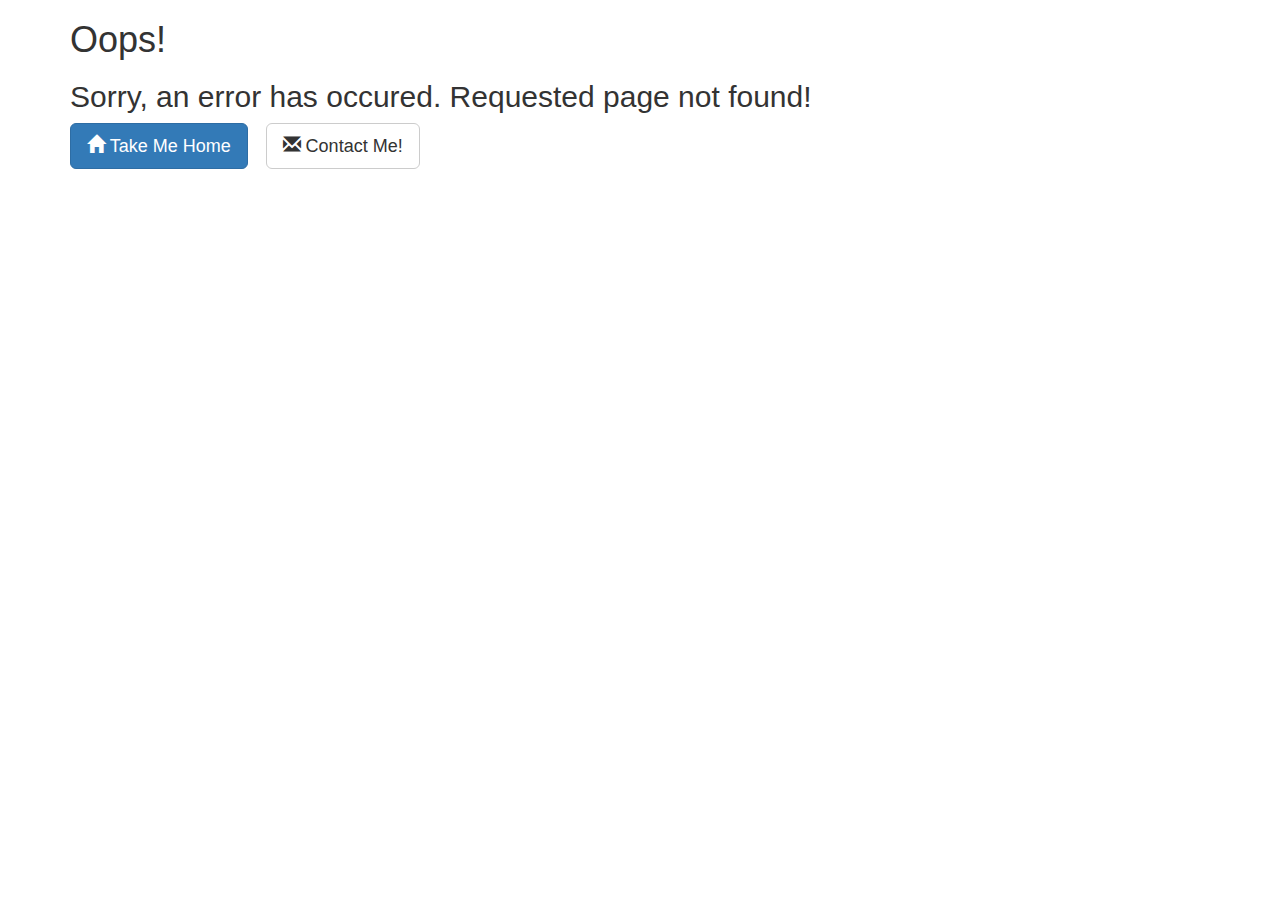
<file: pages/error404.html>
<html>

    <head>
        <title>Akhil Ilango</title>
	<meta charset="utf-8" />
	<meta name="viewport" content="width=device-width, initial-scale=1, user-scalable=no" />
        <link href="//netdna.bootstrapcdn.com/bootstrap/3.0.0/css/bootstrap.min.css" rel="stylesheet" id="bootstrap-css">
        <script src="//netdna.bootstrapcdn.com/bootstrap/3.0.0/js/bootstrap.min.js"></script>
        <script src="//code.jquery.com/jquery-1.11.1.min.js"></script>
    </head>

    <body id="error">

        <div class="container">
            <div class="row">
                <div class="col-md-12">
                    <div class="error-template">
                        <h1>
                            Oops!</h1>
                        <h2>
<!--                             404 Not Found -->
				Sorry, an error has occured. Requested page not found!
			</h2>
<!--                         <div class="error-details">
                            Sorry, an error has occured, Requested page not found!
                        </div> -->
                        <div class="error-actions">
                            <a href="http://akhililango.github.io/" class="btn btn-primary btn-lg"><span class="glyphicon glyphicon-home"></span> Take Me Home </a>&emsp;
				<a href="mailto:akhil.ilango@upf.edu" class="btn btn-default btn-lg"><span class="glyphicon glyphicon-envelope"></span> Contact Me! </a>
                        </div>
                    </div>
                </div>
            </div>
        </div>

    </body>
</html>
</file>
